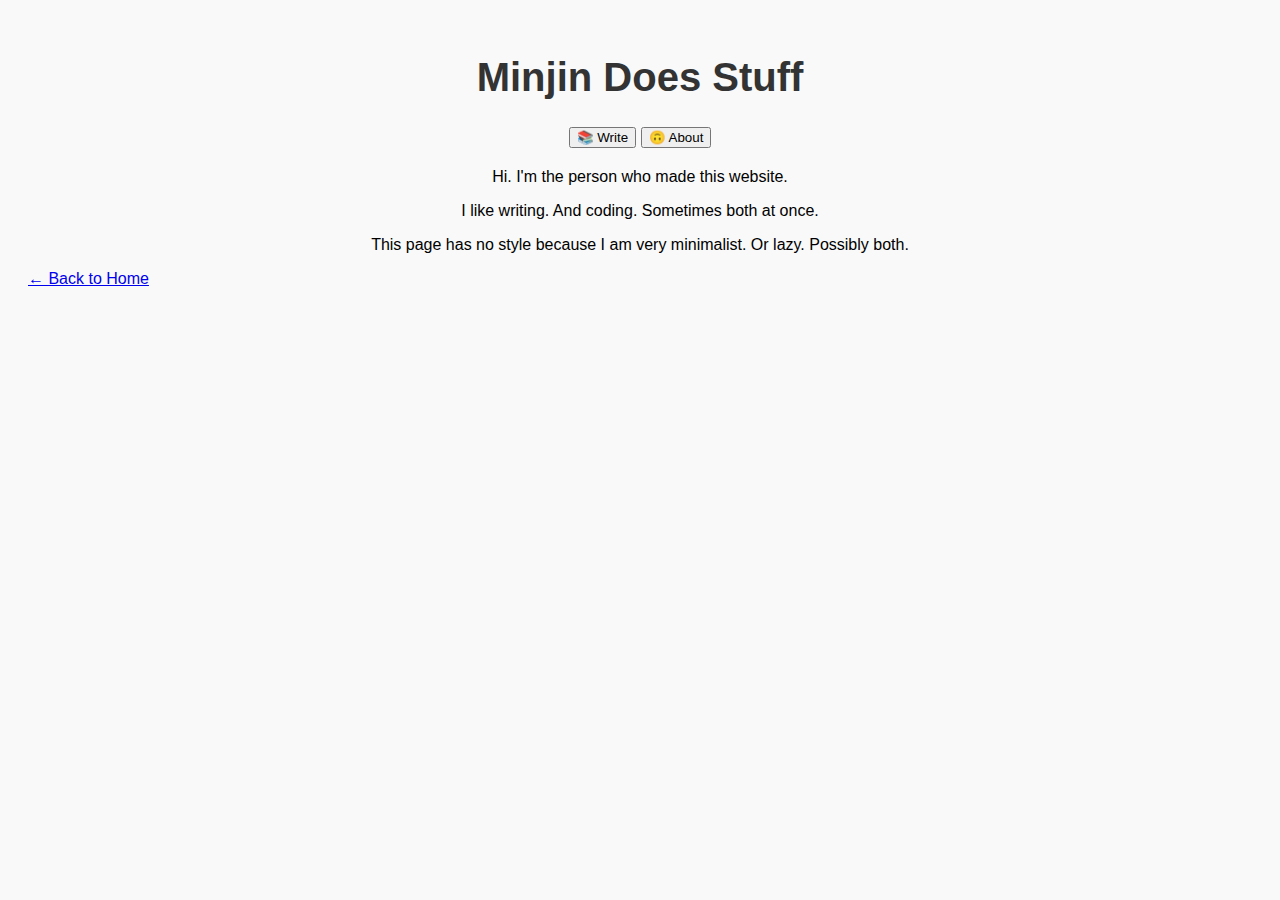
<file: about.html>
<!-- about.html -->
<!DOCTYPE html>
<html>
  <head>
    <title>About Me | Minjin Does Stuff</title>
    <link rel="stylesheet" href="styles.css">
  </head>
  <body>
    <h1 class="site-title">Minjin Does Stuff</h1>

    <nav class="navbar">
        <button><a href="index.html">📚 Write</a></button>
        <button><a href="about.html">🙃 About</a></button>
    </nav>

    <div class="about-content" style="text-align: center;">
        <p>Hi. I'm the person who made this website.</p>
        <p>I like writing. And coding. Sometimes both at once.</p>
        <p>This page has no style because I am very minimalist. Or lazy. Possibly both.</p>
    </div>
    <p><a href="index.html">← Back to Home</a></p>
  </body>
</html>
</file>
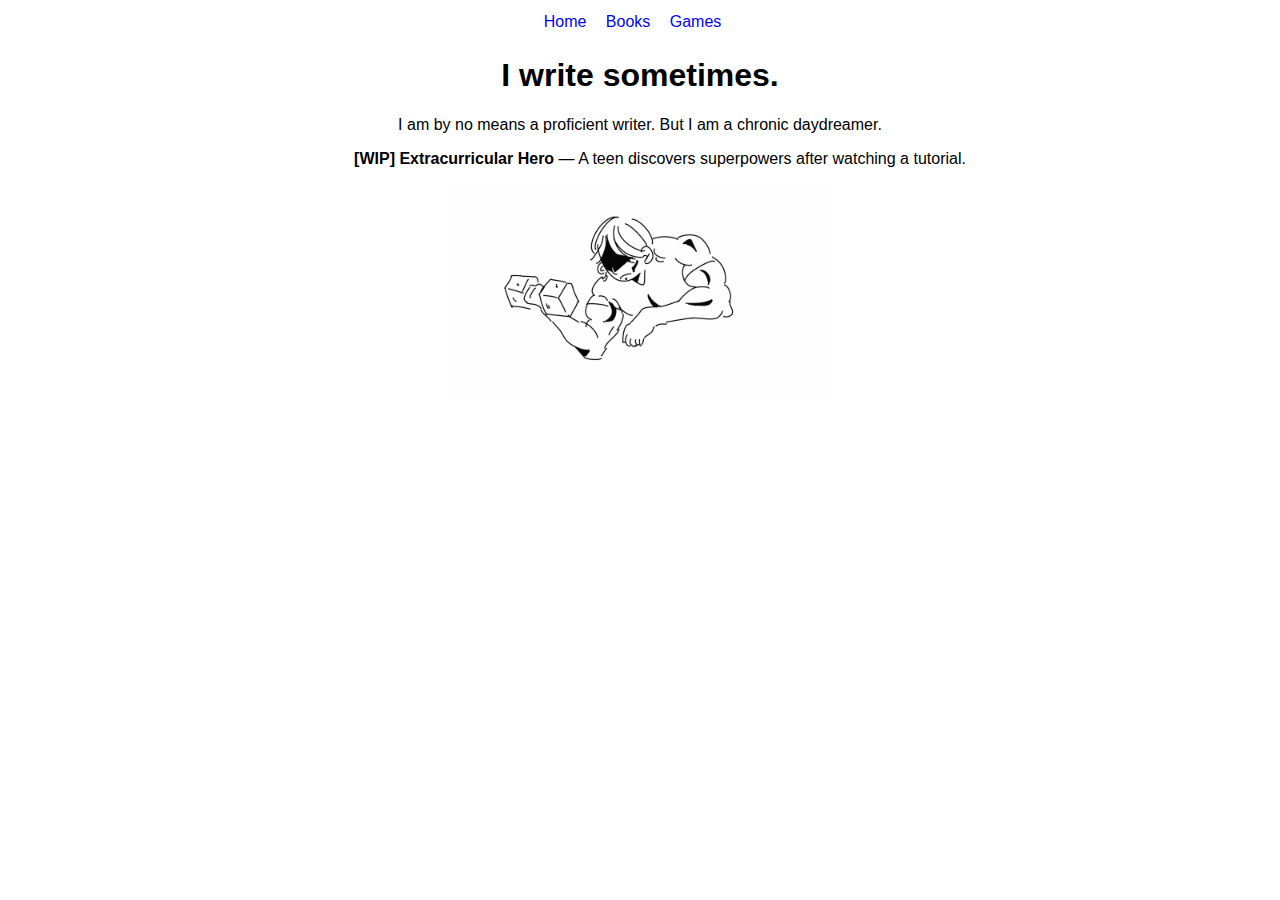
<file: books.html>
<!DOCTYPE html>
<html>
<head>
  <title>My Books</title>
  <style>
    body { font-family:Arial, Helvetica, sans-serif; background: #ffff; color: black; text-align:center}
    .navbar { padding: 5px; text-align: center;}
    .navbar a { margin-right: 15px; text-decoration: none; color: blue; }
    .content { margin: 20px; }
    a:link{
        color:blue;
    }
    a:visited{
        color:blue;
    }
    ul{
        list-style-type: none;
    }
  </style>
</head>
<body>
  <div class="navbar">
    <a href="index.html">Home</a>
    <a href="books.html">Books</a>
    <a href="games.html">Games</a>
  </div>

  <div class="content">
    <h1>I write sometimes.</h1>
    <p>I am by no means a proficient writer. But I am a chronic daydreamer.</p>
    <ul>
      <li><b>[WIP] Extracurricular Hero</b> — A teen discovers superpowers after watching a tutorial.</li>
    </ul>
    <img src="picture2.gif" alt="another picture of me... slightly less accurate this time" width="384" height="216">
  </div>
</body>
</html>
</file>
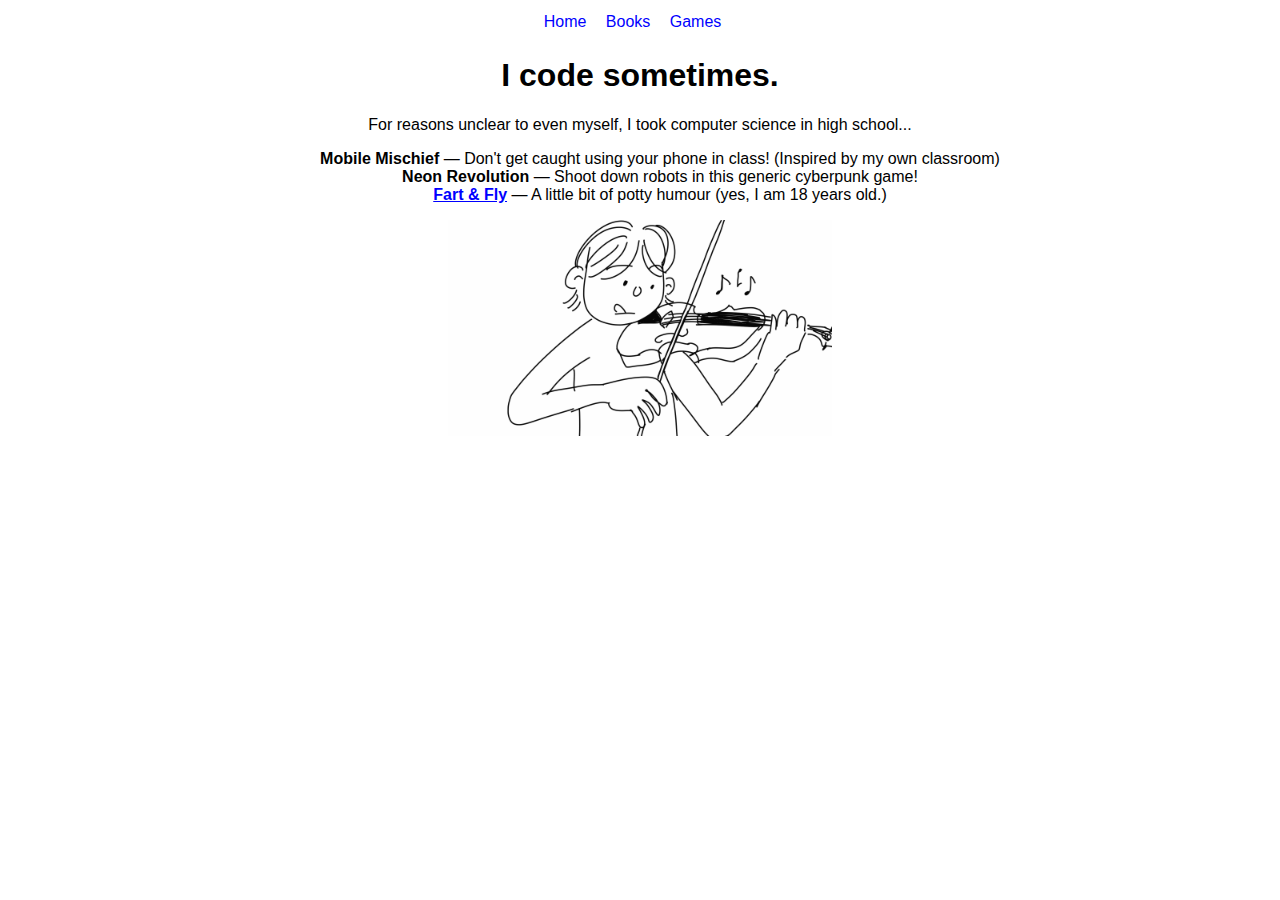
<file: games.html>
<!DOCTYPE html>
<html>
<head>
  <title>My Games</title>
<head>
  <title>My Books</title>
  <style>
    body { font-family:Arial, Helvetica, sans-serif; background: #ffff; color: black; text-align:center}
    .navbar { padding: 5px; text-align: center;}
    .navbar a { margin-right: 15px; text-decoration: none; color: blue; }
    .content { margin: 20px; }
    a:link{
        color:blue;
    }
    a:visited{
        color:blue;
    }
    ul{
        list-style-type: none;
    }
  </style>
</head>
<body>
  <div class="navbar">
    <a href="index.html">Home</a>
    <a href="books.html">Books</a>
    <a href="games.html">Games</a>
  </div>

  <div class="content">
    <h1>I code sometimes.</h1>
    <p>For reasons unclear to even myself, I took computer science in high school...</p>
    <ul>
      <li><b>Mobile Mischief</b> — Don't get caught using your phone in class! (Inspired by my own classroom)</li>
      <li><b>Neon Revolution</b> — Shoot down robots in this generic cyberpunk game!</li>
      <li><a href=""><b>Fart & Fly</b></a> — A little bit of potty humour (yes, I am 18 years old.)</li>
    </ul>
    <img src="picture3.gif" alt="me playing the violin... very accurate" width="384" height="216">
  </div>
</body>
</html>
</file>
<file: styles.css>
body {
  font-family:Arial, Helvetica, sans-serif;
  background: #f9f9f9;
  padding: 20px;
}
.site-title {
  text-align: center;
  font-size: 2.5rem;
  color: #333;
}

nav {
  text-align: center;
  margin: 20px 0;
}

nav a {
  text-decoration: none;
  color: inherit;
}

.book-grid {
  display: flex;
  flex-wrap: wrap;
  gap: 20px;
  justify-content: center;
  margin-top: 20px;
}
.book-card {
  background: white;
  border-radius: 10px;
  overflow: hidden;
  width: 200px;
  box-shadow: 0 2px 8px rgba(0,0,0,0.1);
  cursor: pointer;
}
.book-card img {
  width: 100%;
  height: 250px;
  object-fit: cover;
}
.book-card .content {
  padding: 10px;
}
.book-detail img {
  display: block;
  margin: 20px auto;
  max-width: 300px;
  border-radius: 10px;
}
.chapter-list, .chapter-buttons {
  display: flex;
  flex-wrap: wrap;
  gap: 10px;
  justify-content: center;
  padding: 0;
  list-style-type: none;
}
.chapter-list button, .chapter-buttons button {
  cursor: pointer;
}
.chapter-buttons button:disabled {
  background: #ccc;
}
.chapter-view {
  text-align: center;
}
.chapter-view pre {
  text-align: left;
  white-space: pre-wrap;
  background: white;
  padding: 20px;
  border-radius: 8px;
  box-shadow: 0 0 10px rgba(0,0,0,0.1);
  font-size: 1rem;
  line-height: 1.6;
}

.chapter-content {
  text-align: left;
  background: white;
  padding: 20px;
  border-radius: 8px;
  box-shadow: 0 0 10px rgba(0,0,0,0.1);
  line-height: 1.6;
  max-width: 800px;
  margin: 0 auto;
}
.chapter-content h1, .chapter-content h2, .chapter-content h3 {
  text-align: center;
}
.chapter-content em, .chapter-content strong {
  font-style: italic;
}
</file>
